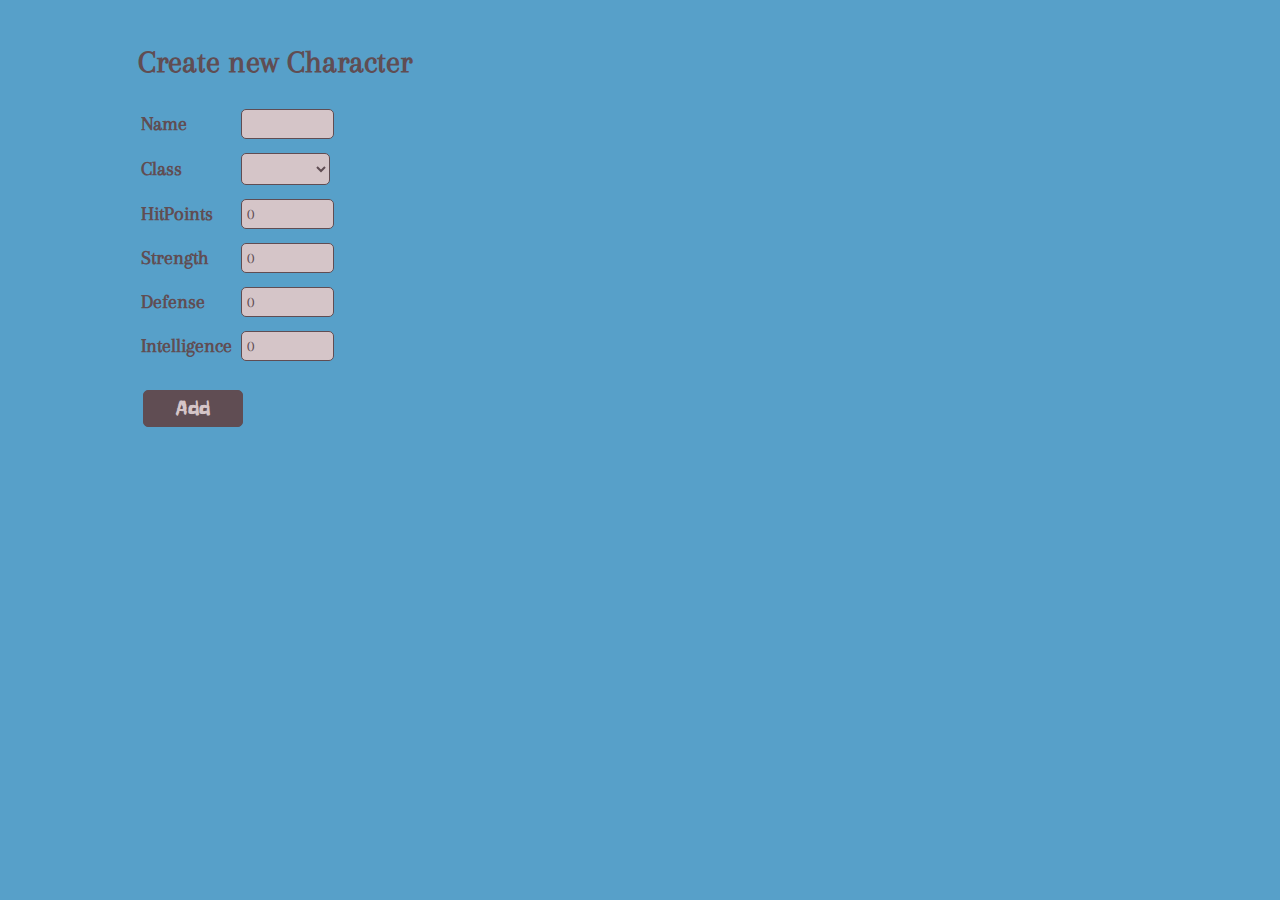
<file: Frontend/addnew.html>
<!-- This is the html page for adding a new character to the database. -->

<!DOCTYPE html>
<html>
  <head>
    <title>Add new Character</title>
    <link rel="stylesheet" href="style.css" />
    <link
      href="https://fonts.googleapis.com/css?family=Arapey|Freckle-Face"
      rel="stylesheet"
    />
  </head>
  <body>
    <h1>Create new Character</h1>
    <form
      method="PUT"
      action="http://localhost:5266/api/Character/UpdateCharacter"
    >
      <input id="id-input" type="hidden" name="id" />
      <input id="name-input" type="hidden" name="name" />
      <input id="class-input" type="hidden" name="class" />
      <table>
        <tr>
          <td class="td-left">Name</td>
          <td><input id="name" name="name" type="TEXT" /></td>
        </tr>
        <tr>
          <td class="td-left">Class</td>
          <td>
            <select id="class" name="class"></select>
          </td>
        </tr>
        <tr>
          <td class="td-left">HitPoints</td>
          <td>
            <input id="hitpoints" name="hitPoints" type="NUMBER" value="0" />
          </td>
        </tr>
        <tr>
          <td class="td-left">Strength</td>
          <td>
            <input id="strength" name="strenght" type="NUMBER" value="0" />
          </td>
        </tr>
        <tr>
          <td class="td-left">Defense</td>
          <td><input id="defense" name="defense" type="NUMBER" value="0" /></td>
        </tr>
        <tr>
          <td class="td-left">Intelligence</td>
          <td>
            <input
              id="intelligence"
              name="intelligence"
              type="NUMBER"
              value="0"
            />
          </td>
        </tr>
      </table>
      <p>
        <input value="Add" type="SUBMIT" onclick="addCharacter(event)" />
      </p>
    </form>
    <script src="https://code.jquery.com/jquery-3.6.0.min.js"></script>
    <script>
      //Get the classes parameter from the URL
      $.ajax({
        url: "http://localhost:5266/api/Character/GetRpgClasses",
        type: "GET",
        success: function (response) {
          var classSelect = document.getElementById("class");
          response.forEach(function (className) {
            var option = document.createElement("option");
            option.value = className;
            option.textContent = className;
            classSelect.appendChild(option);
          });
        },
        error: function (error) {
          console.error(error);
        },
      });

      // Function to add a new character
      function addCharacter(event) {
        event.preventDefault();
        var formData = {
          name: $("#name").val(),
          class: $("#class").val(),
          hitPoints: $("#hitpoints").val(),
          strenght: $("#strength").val(),
          defense: $("#defense").val(),
          intelligence: $("#intelligence").val(),
        };
        $.ajax({
          url: "http://localhost:5266/api/Character/AddCharacter",
          type: "POST",
          data: JSON.stringify(formData),
          contentType: "application/json",
          success: function (response) {
            if (response.data) {
              window.location.href = "main.html";
            } else {
              console.error(response);
            }
          },
          error: function (error) {
            alert(error.responseJSON.message);
            console.error(error);
          },
        });
      }
    </script>
  </body>
</html>
</file>
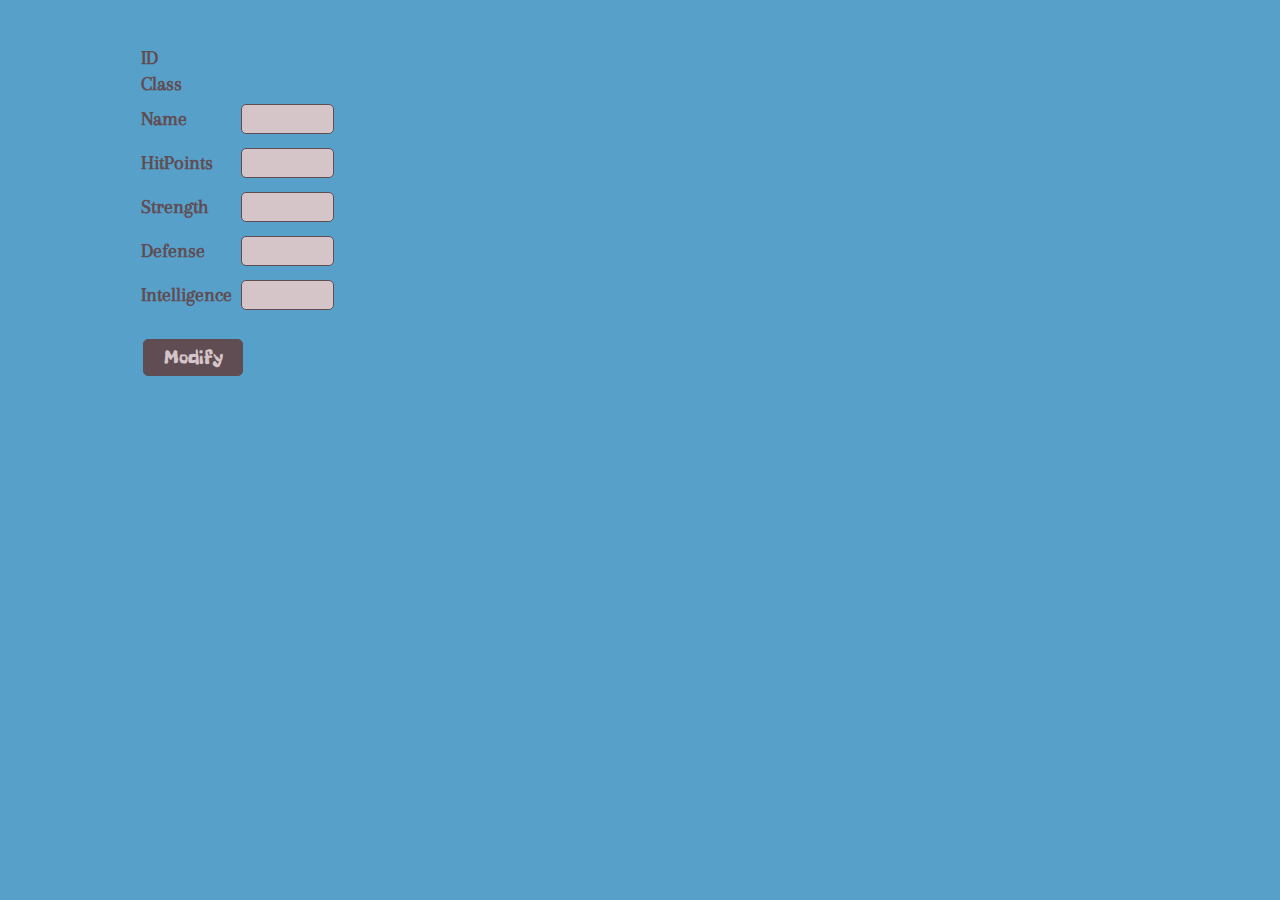
<file: Frontend/getsingle.html>
<!DOCTYPE html>
<html>
  <head>
    <title>Character Details</title>
    <link rel="stylesheet" href="style.css" />
    <link
      href="https://fonts.googleapis.com/css?family=Arapey|Freckle-Face"
      rel="stylesheet"
    />
  </head>
  <body>
    <h1 id="name"></h1>
    <form
      method="PUT"
      action="http://localhost:5266/api/Character/UpdateCharacter"
    >
      <input id="id-input" type="hidden" name="id" />
      <input id="class-input" type="hidden" name="class" />
      <table>
        <tr>
          <td class="td-left">ID</td>
          <td id="id-display" class="unchangable-display"></td>
        </tr>
        <tr>
          <td class="td-left">Class</td>
          <td id="class" class="unchangable-display"></td>
        </tr>
        <tr>
          <td class="td-left">Name</td>
          <td>
            <input id="name-input" name="name" type="TEXT" />
          </td>
        </tr>
        <tr>
          <td class="td-left">HitPoints</td>
          <td>
            <input id="hitpoints" name="hitPoints" type="NUMBER" min="0" />
          </td>
        </tr>
        <tr>
          <td class="td-left">Strength</td>
          <td><input id="strength" name="strenght" type="NUMBER" min="0" /></td>
        </tr>
        <tr>
          <td class="td-left">Defense</td>
          <td><input id="defense" name="defense" type="NUMBER" min="0" /></td>
        </tr>
        <tr>
          <td class="td-left">Intelligence</td>
          <td>
            <input
              id="intelligence"
              name="intelligence"
              type="NUMBER"
              min="0"
            />
          </td>
        </tr>
      </table>
      <p>
        <input value="Modify" type="SUBMIT" onclick="updateCharacter(event)" />
      </p>
    </form>
    <div id="button-list"></div>

    <script src="https://code.jquery.com/jquery-3.6.0.min.js"></script>
    <script>
      // Get the query parameter from the URL
      var urlParams = new URLSearchParams(window.location.search);
      var id = urlParams.get("id");

      // Display the ID on the page
      var idDisplay = document.getElementById("id-display");
      idDisplay.textContent = id;
      var idInput = document.getElementById("id-input");
      idInput.value = id;

      console.log("Starting fetch...");

      function fetchCharacterList() {
        fetch("http://localhost:5266/api/Character/GetSingle" + id)
          .then((response) => response.json())
          .then((data) => {
            if (data.success) {
              console.log(data.data);
            } else {
              console.error(data.message);
            }
            const nameH1 = document.getElementById("name");
            nameH1.textContent = data.data.name;
            const nameInput = document.getElementById("name-input");
            nameInput.value = data.data.name;
            const classTd = document.getElementById("class");
            classTd.textContent = data.data.class;
            const classInput = document.getElementById("class-input");
            classInput.value = data.data.class;
            const hitpointsTd = document.getElementById("hitpoints");
            hitpointsTd.value = data.data.hitPoints;
            const strengthTd = document.getElementById("strength");
            strengthTd.value = data.data.strenght;
            const defenseTd = document.getElementById("defense");
            defenseTd.value = data.data.defense;
            const intelligenceTd = document.getElementById("intelligence");
            intelligenceTd.value = data.data.intelligence;

            var deleteButton = document.createElement("button");
            deleteButton.textContent = "Delete";
            deleteButton.onclick = function () {
              deleteCharacter(id);
            };
            deleteButton.className = "button-delete";
            const buttonList = document.getElementById("button-list");
            buttonList.appendChild(deleteButton);
          })
          .catch((error) => console.error(error));
      }

      fetchCharacterList();
      console.log("Fetch complete.");

      function updateCharacter(event) {
        event.preventDefault(); // Prevent the form from submitting

        // Get the form data
        var formData = {
          id: $("#id-input").val(),
          name: $("#name-input").val(),
          class: $("#class-input").val(),
          hitPoints: $("#hitpoints").val(),
          strenght: $("#strength").val(),
          defense: $("#defense").val(),
          intelligence: $("#intelligence").val(),
        };

        if (
          formData.hitPoints < 0 ||
          formData.strenght < 0 ||
          formData.defense < 0 ||
          formData.intelligence < 0
        ) {
          alert("Character stats cannot be negative!");
          return;
        }

        // Send the AJAX request
        $.ajax({
          url: "http://localhost:5266/api/Character/UpdateCharacter",
          type: "PUT",
          data: JSON.stringify(formData),
          contentType: "application/json",
          success: function (response) {
            if (response.data) {
              // Redirect to main.html
              window.location.href = "main.html";
            } else {
              console.error(response);
            }
          },
          error: function (error) {
            alert(error.responseJSON.message);
            console.error(error);
          },
        });
      }

      function deleteCharacter(id) {
        var proceed = window.confirm(
          "Do you want to delete this character? It's irreversible!"
        );
        if (!proceed) {
          return;
        }
        // Send the AJAX request
        $.ajax({
          url: "http://localhost:5266/api/Character/Delete" + id,
          type: "DELETE",
          success: function (response) {
            if (response.data) {
              console.log("Character deleted successfully!");
              window.location.href = "main.html";
            } else {
              console.error(response);
            }
          },
          error: function (error) {
            alert(error.responseJSON.message);
            console.error(error);
          },
        });
      }
    </script>
  </body>
</html>
</file>
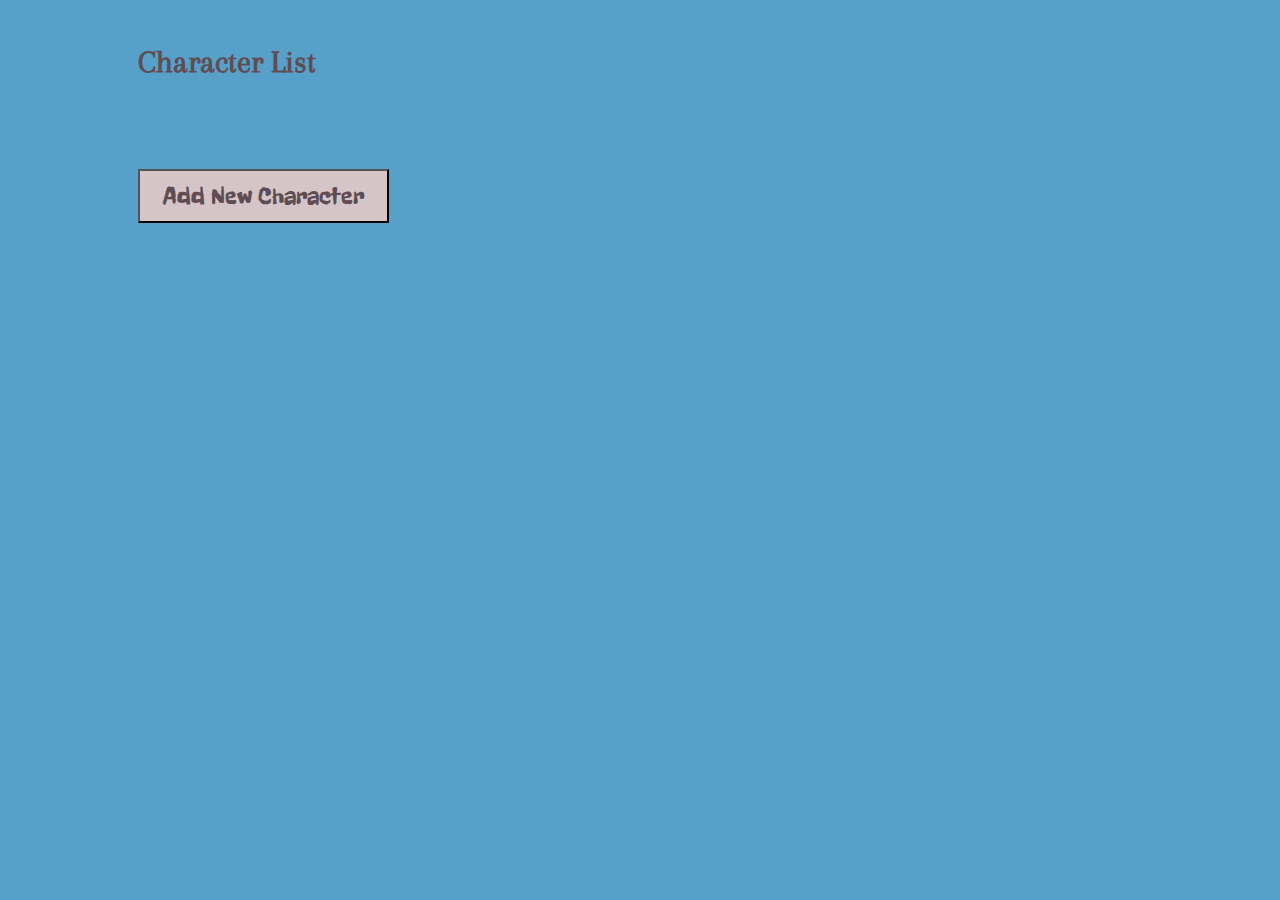
<file: Frontend/main.html>
<!DOCTYPE html>
<html>
  <head>
    <title>Character List</title>
    <link rel="stylesheet" href="style.css" />
    <link
      href="https://fonts.googleapis.com/css?family=Arapey|Freckle-Face"
      rel="stylesheet"
    />
  </head>
  <body>
    <h1>Character List</h1>
    <div id="button-list" class="main-button-list"></div>

    <div>
      <button onclick="location.href='addnew.html'" class="main-button-add">
        Add New Character
      </button>
    </div>
    <script>
      document.title = "Character List";
      // Function to fetch character data and populate the list
      console.log("Starting fetch...");
      function fetchCharacterList() {
        fetch("http://localhost:5266/api/Character")
          .then((response) => response.json())
          .then((data) => {
            const buttonList = document.getElementById("button-list");
            buttonList.innerHTML = "";

            if (data.success) {
              data.data.forEach((character) => {
                var buttonItem = document.createElement("button");
                buttonItem.className = "main-button-character";
                var nameElement = document.createElement("span");
                nameElement.textContent = character.name;
                nameElement.classList.add("main-button-character-top");
                var classElement = document.createElement("span");
                classElement.textContent = character.class;
                classElement.classList.add("main-button-character-bottom");
                buttonItem.appendChild(nameElement);
                buttonItem.appendChild(document.createElement("br"));
                buttonItem.appendChild(classElement);

                buttonItem.addEventListener("click", function () {
                  console.log("Button clicked: " + this.textContent);
                  window.location.href = "getsingle.html?id=" + character.id;
                });
                buttonList.appendChild(buttonItem);
              });
            } else {
              console.error(data.message);
            }
          })
          .catch((error) => console.error(error));
      }

      fetchCharacterList();
      console.log("Fetch complete.");
    </script>
  </body>
</html>
</file>
<file: Frontend/style.css>
body {
  font-family: "Arapey";
  font-size: medium;
  background-color: #57a0c9;
  margin-top: 1%;
  margin-bottom: 5%;
  margin-left: 10%;
  margin-right: 10%;
  color: #604d53;
  padding: 10px 10px 10px 10px;
}

.main-button-list {
  display: flex;
  flex-direction: column;
  align-items: flex-start;
  margin: 15px;
  margin-top: 25px;
  margin-left: 0px;
}

.main-button-character {
  font-family: "Freckle-Face";
  margin-top: 5px;
  width: 25%;
  color: #d5c5c8;
  background-color: #604d53;
  /* position: relative; */
}

.main-button-character:hover {
  background-color: #d5c5c8;
  color: #604d53;
}

.main-button-character:active {
  background-color: #a3989a;
  color: #604d53;
}

.main-button-character-top {
  font-size: 125%;
  /* position: absolute;
  top: 0px;
  transform: translateX(-50%); */
  /* white-space: nowrap; */
}

.main-button-character-bottom {
  font-style: italic;
}

.main-button-add {
  font-family: "Freckle-Face";
  margin-top: 5%;
  width: 25%;
  background-color: #d5c5c8;
  color: #604d53;
  font-size: 150%;
  padding: 1%;
}

.main-button-add:hover {
  background-color: #604d53;
  color: #d5c5c8;
}

.main-button-add:active {
  background-color: #413438;
  color: #d5c5c8;
}

input,
select {
  font-family: "Arapey";
  font-size: medium;
  color: #604d53;
  background-color: #d5c5c8;
  border: 1px solid #604d53;
  border-radius: 5px;
  padding: 5px;
  margin: 5px;
  width: 50%;
}

select {
  width: 55%;
}

input[type="submit"] {
  font-family: "Freckle-Face";
  font-size: 125%;
  width: 10%;
  color: #d5c5c8;
  background-color: #604d53;
}

input:hover[type="submit"] {
  background-color: #d5c5c8;
  color: #604d53;
}

input:active[type="submit"] {
  background-color: #a3989a;
  color: #604d53;
}

.button-delete {
  font-family: "Freckle-Face";
  font-size: 125%;
  width: 10%;
  color: #d5c5c8;
  background-color: #604d53;
  border: 1px solid #604d53;
  border-radius: 5px;
  padding: 5px;
  margin: 5px;
}

.button-delete:hover {
  background-color: #d5c5c8;
  color: #604d53;
}

.button-delete:active {
  background-color: #a3989a;
  color: #604d53;
}

.unchangable-display {
  padding-left: 6px;
  font-weight: bold;
  padding: 5px;
  margin: 5px;
}

.td-left {
  font-weight: bold;
  font-size: 125%;
}
</file>
